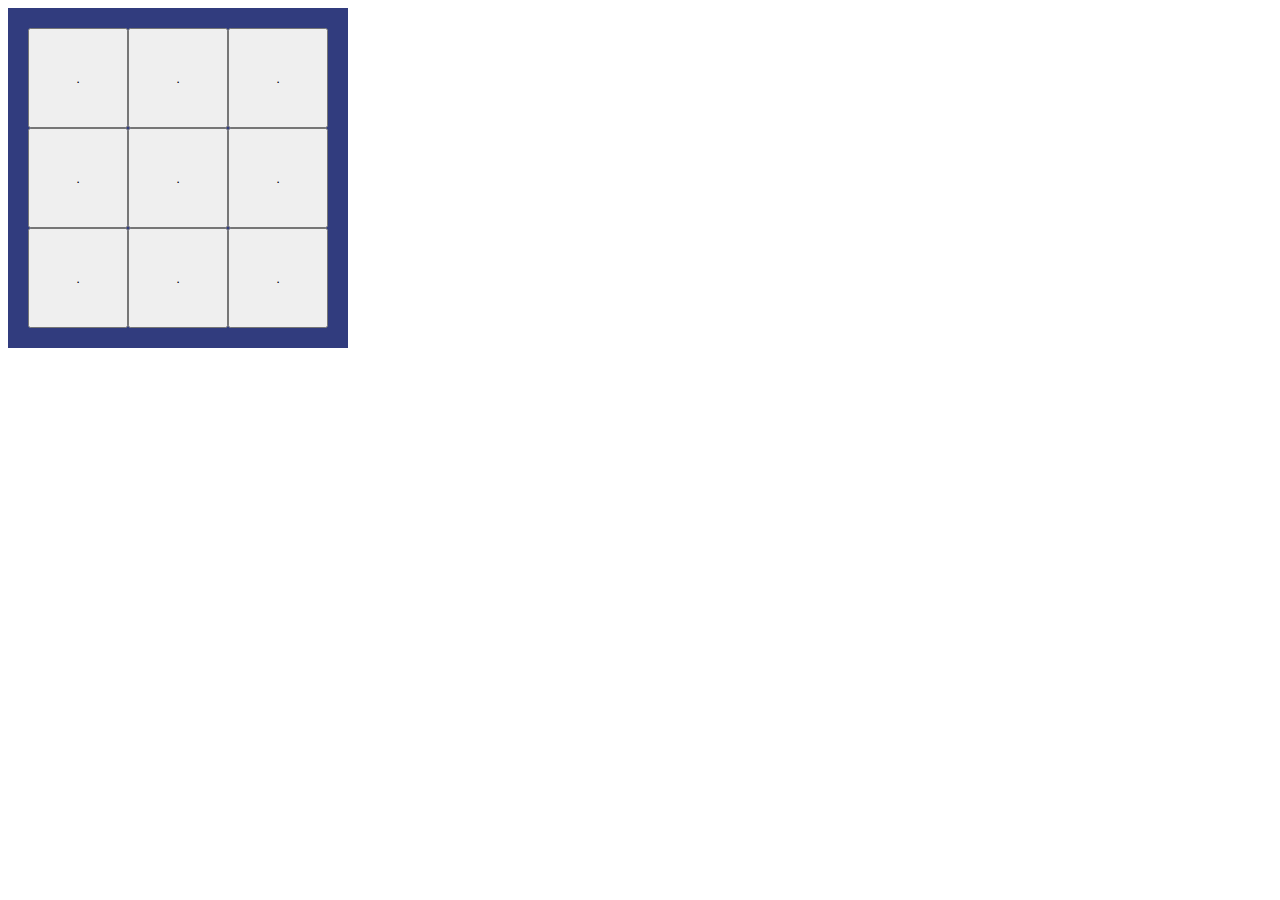
<file: Regular/index.html>
<!DOCTYPE html>
<html lang="en">
<head>
    <meta charset="UTF-8">
    <meta http-equiv="X-UA-Compatible" content="IE=edge">
    <meta name="viewport" content="width=device-width, initial-scale=1.0">
    <title>Document</title>
    <script src="https://code.jquery.com/jquery-3.6.0.min.js" integrity="sha256-/xUj+3OJU5yExlq6GSYGSHk7tPXikynS7ogEvDej/m4=" crossorigin="anonymous"></script>
    <script src="js/script.js"></script>
    <link rel="stylesheet" href="css/style.css">
</head>
<body>
<div id="d1"></div>
</body>
</html>
</file>
<file: Regular/css/style.css>
@charset "utf-8";
#d1{
    background-color: #313c7e;
    color: white;
    padding: 20px;
    width: 300px;
    height: 300px;
}

button{
    width: 100px;
    height: 100px;

}
</file>
